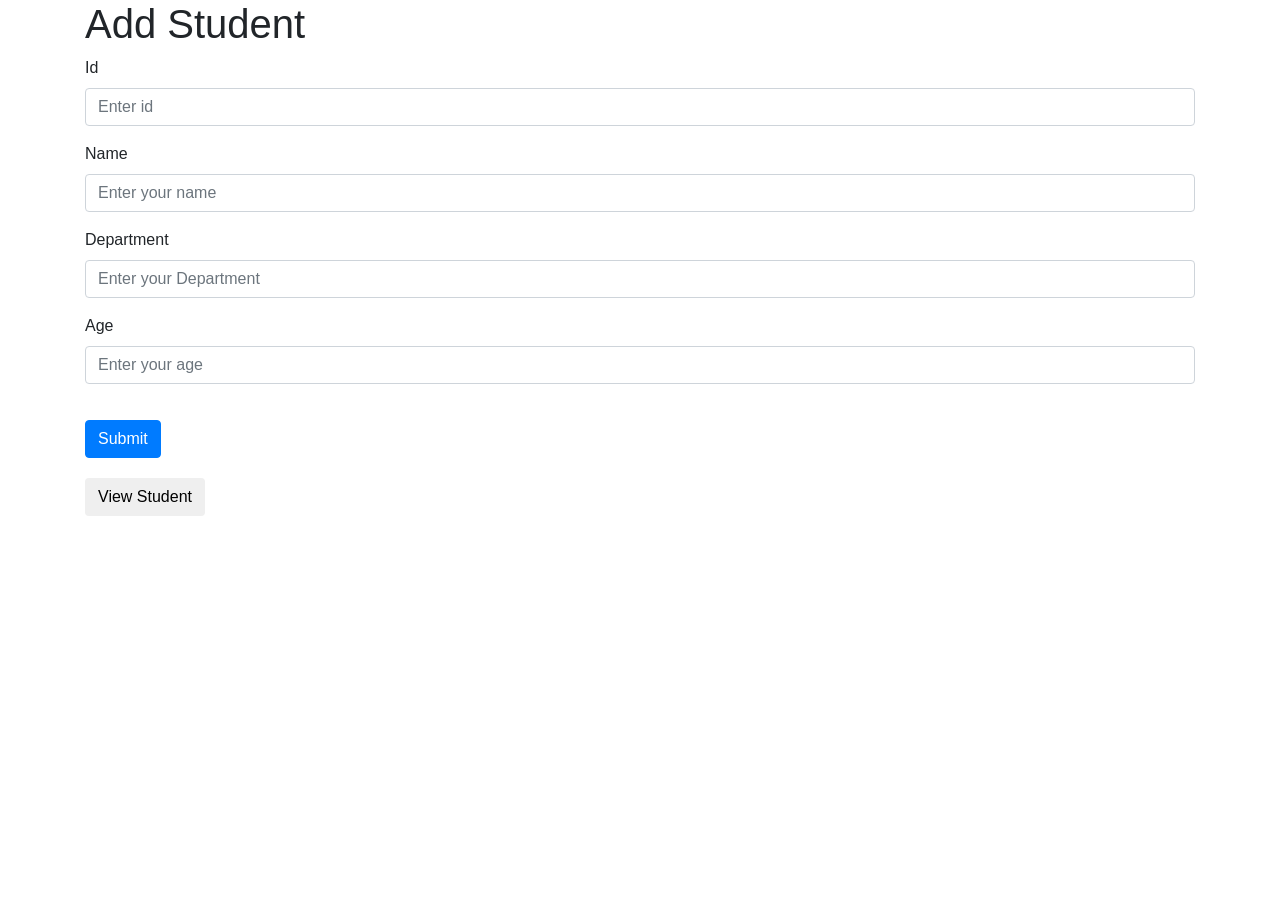
<file: complete web application using spring boot + javascript/Frontend Projects/index.html>
<!DOCTYPE html>
<html lang="en">
<head>
    <meta charset="UTF-8">
    <meta name="viewport" content="width=device-width, initial-scale=1.0">
    <title>Student Management system</title>
    <link rel="stylesheet" href="style.css">
    <link rel="stylesheet" href="https://cdn.jsdelivr.net/npm/bootstrap@4.0.0/dist/css/bootstrap.min.css" integrity="sha384-Gn5384xqQ1aoWXA+058RXPxPg6fy4IWvTNh0E263XmFcJlSAwiGgFAW/dAiS6JXm" crossorigin="anonymous">
</head>
<body>
    
<div class="container">
    <h1>Add Student</h1>
    <form onsubmit="handleSubmit(event)">
        <div class="form-group">
          <label for="id">Id</label>
          <input type="number" class="form-control" id="id"  placeholder="Enter id">
        </div>
        <div class="form-group">
          <label for="name">Name</label>
          <input type="text" class="form-control" id="name" placeholder="Enter your name">
        </div>
        <div class="form-group">
            <label for="dept">Department</label>
            <input type="text" class="form-control" id="dept" placeholder="Enter your Department">
          </div>
          <div class="form-group">
            <label for="age">Age</label>
            <input type="text" class="form-control" id="age" placeholder="Enter your age">
          </div>

        <button type="submit" class="btn btn-primary">Submit</button>
      </form>
      <button onclick="redirectToViewStudent()" class="btn">View Student</button>
    </div>

<script src="script.js"></script>
    
</body>
</html>
</file>
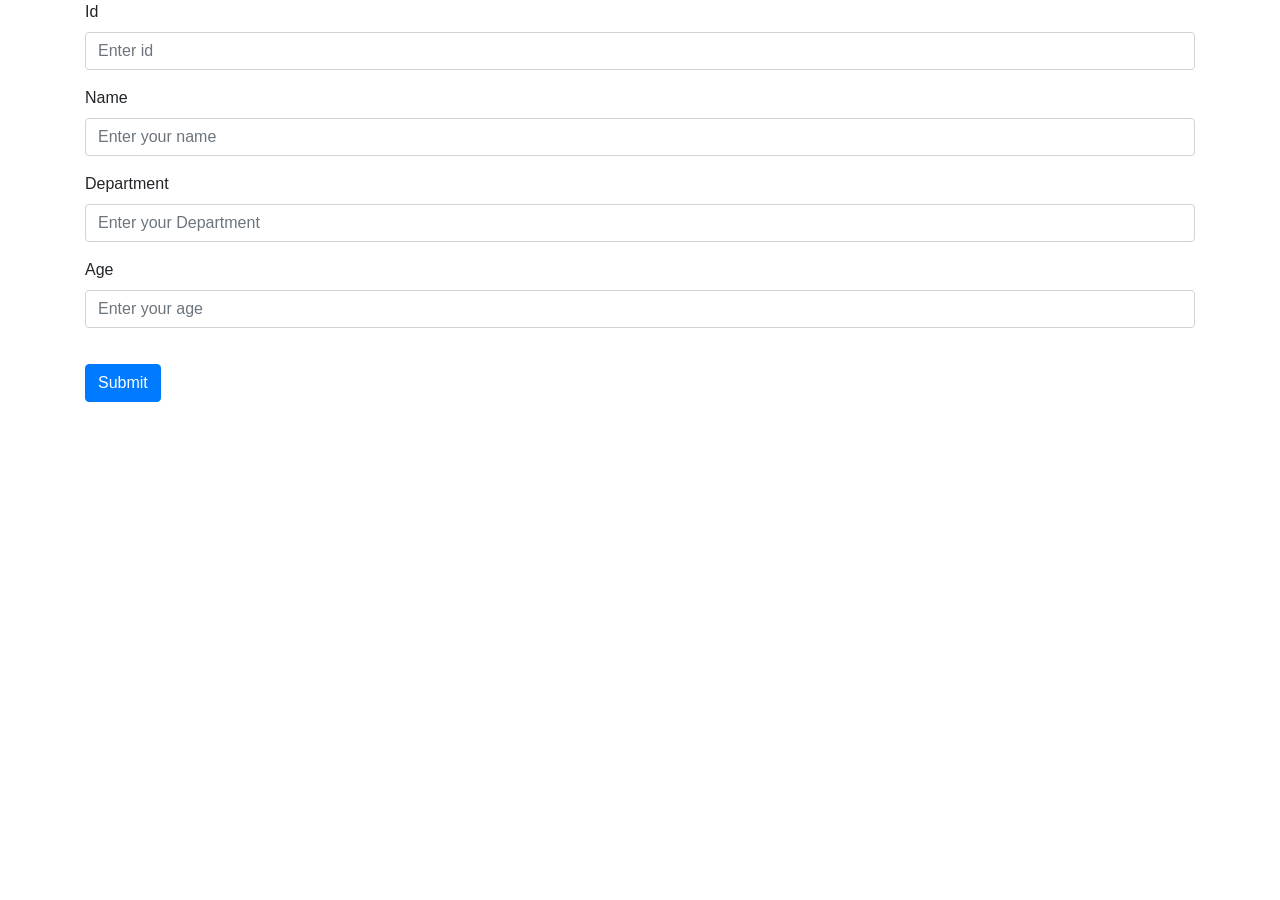
<file: complete web application using spring boot + javascript/Frontend Projects/update-student.html>
<!DOCTYPE html>
<html lang="en">
<head>
    <meta charset="UTF-8">
    <meta name="viewport" content="width=device-width, initial-scale=1.0">
    <title>update student</title>
    <link rel="stylesheet" href="style.css">
    <link rel="stylesheet" href="https://cdn.jsdelivr.net/npm/bootstrap@4.0.0/dist/css/bootstrap.min.css" integrity="sha384-Gn5384xqQ1aoWXA+058RXPxPg6fy4IWvTNh0E263XmFcJlSAwiGgFAW/dAiS6JXm" crossorigin="anonymous">

</head>
<body>

    <div class="container">

        <form id="updatedForm" onsubmit="updateStudent(event)">

            <div class="form-group" >
                <label for="updatedId">Id</label>
                <input type="number" class="form-control" id="updatedId"  placeholder="Enter id">
              </div>
              <div class="form-group">
                <label for="updatedName">Name</label>
                <input type="text" class="form-control" id="updatedName" placeholder="Enter your name">
              </div>
              <div class="form-group">
                  <label for="updatedDept">Department</label>
                  <input type="text" class="form-control" id="updatedDept" placeholder="Enter your Department">
                </div>
                <div class="form-group">
                  <label for="updatedAge">Age</label>
                  <input type="text" class="form-control" id="updatedAge" placeholder="Enter your age">
                </div>
      
              <button type="submit" class="btn btn-primary">Submit</button>
        </form>
    </div>

    <script src="update-student.js"></script>
</body>
</html>
</file>
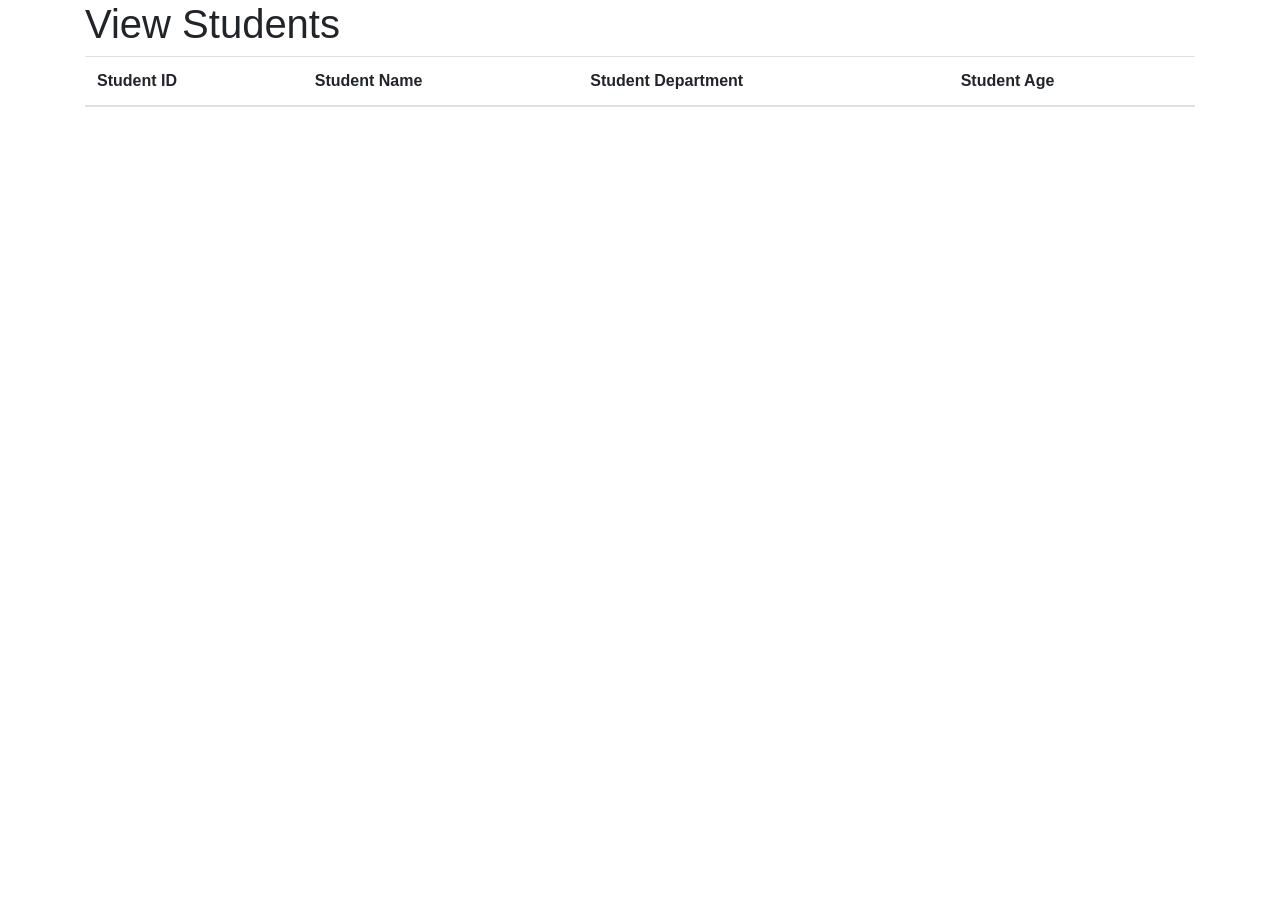
<file: complete web application using spring boot + javascript/Frontend Projects/view-student.html>
<!DOCTYPE html>
<html lang="en">
<head>
    <meta charset="UTF-8">
    <meta name="viewport" content="width=device-width, initial-scale=1.0">
    <title>view student</title>
    <link rel="stylesheet" href="style.css">
    <link rel="stylesheet" href="https://cdn.jsdelivr.net/npm/bootstrap@4.0.0/dist/css/bootstrap.min.css" integrity="sha384-Gn5384xqQ1aoWXA+058RXPxPg6fy4IWvTNh0E263XmFcJlSAwiGgFAW/dAiS6JXm" crossorigin="anonymous">
</head>
<body>

    <div class="container">
        <h1>View Students</h1>

        <table class="table">
            <thead>
                <tr>
                    <th>Student ID</th>
                    <th>Student Name</th>
                    <th>Student Department</th>
                    <th>Student Age</th>
                </tr>
            </thead>

            <tbody id="tbody">
                <!-- we will insert data dynamically -->
            </tbody>
        </table>
    </div>
    
    <script src="view-student.js"></script>
</body>
</html>
</file>
<file: complete web application using spring boot + javascript/Frontend Projects/style.css>
.btn{
    margin-top: 20px;
}
</file>
